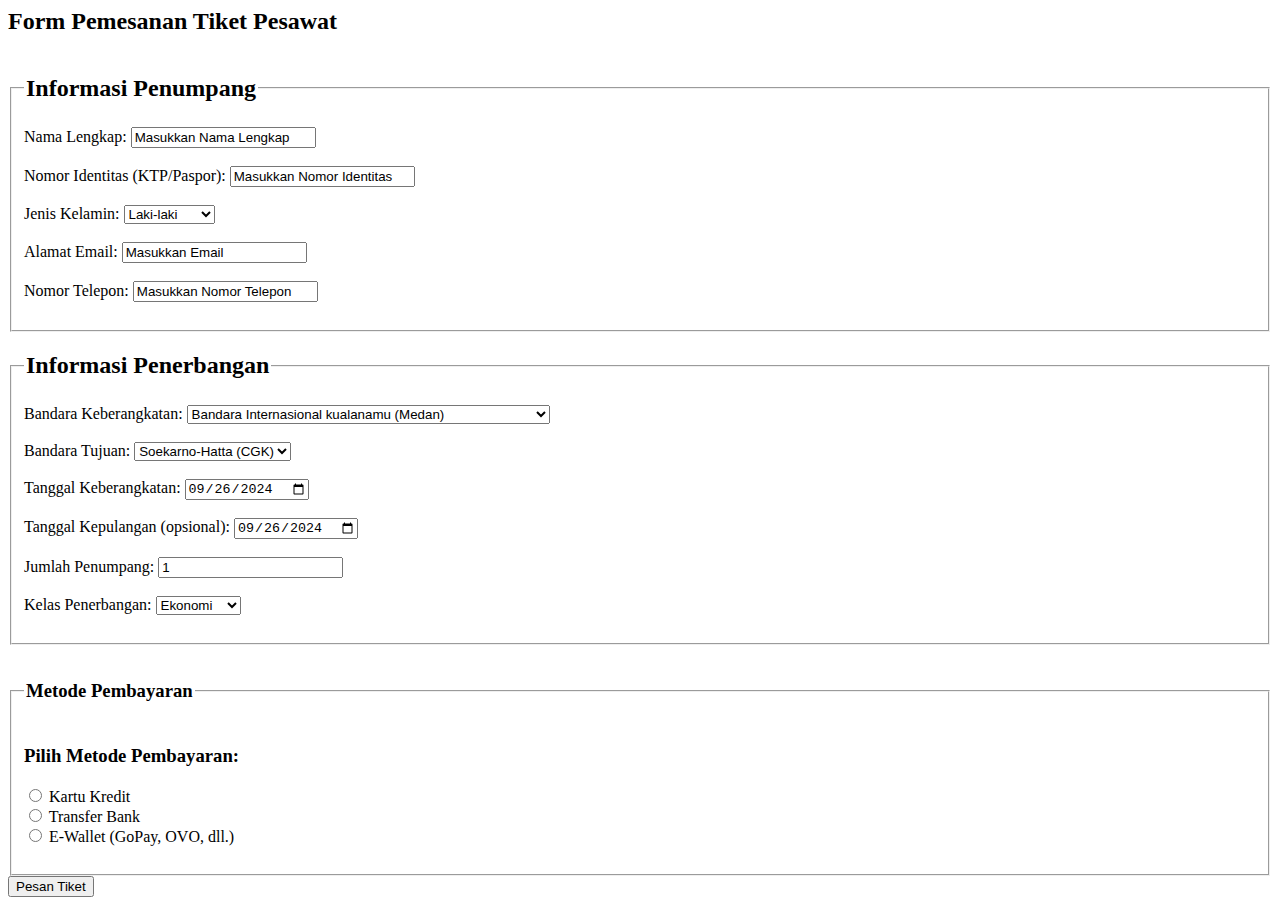
<file: Tugas 2.html>
<h2>Form Pemesanan Tiket Pesawat</h2>


<form>
  <fieldset>

    <legend>
      <h2>Informasi Penumpang</h2>
    </legend>

    <label for="nama">Nama Lengkap:</label>
    <input type="text" id="nama" value="Masukkan Nama Lengkap"><br><br>

    <label for="nomorIdentitas">Nomor Identitas (KTP/Paspor):</label>
    <input type="text" id="nomorIdentitas" value="Masukkan Nomor Identitas"><br><br>

    <label for="jenisKelamin">Jenis Kelamin:</label>
    <select id="jenisKelamin">
      <option value="Laki-laki" selected>Laki-laki</option>
      <option value="Perempuan">Perempuan</option>
    </select><br><br>

    <label for="email">Alamat Email:</label>
    <input type="email" id="email" value="Masukkan Email"><br><br>

    <label for="telepon">Nomor Telepon:</label>
    <input type="tel" id="telepon" value="Masukkan Nomor Telepon"><br><br>
  </fieldset>

  <form>
    <fieldset>

      <legend>
        <h2>Informasi Penerbangan</h2>
      </legend>

      <label for="keberangkatan">Bandara Keberangkatan:</label>
      <select id="keberangkatan">
        <option value="CGK" selected>Soekarno-Hatta (CGK)</option>
        <option value="DPS" selected>Bandara Internasional I gusti Ngurah Rai (Denpasar, Bali) </option>
        <option value="SUB" selected>Juanda</option>
        <option value="KNO" selected>Bandara Internasional kualanamu (Medan)</option>
      </select><br><br>

      <label for="tujuan">Bandara Tujuan:</label>
      <select id="tujuan">
        <option value="CGK" selected>Soekarno-Hatta (CGK)</option>
      </select><br><br>

      <label for="tanggalBerangkat">Tanggal Keberangkatan:</label>
      <input type="date" id="tanggalBerangkat" value="2024-09-26"><br><br>

      <label for="tanggalPulang">Tanggal Kepulangan (opsional):</label>
      <input type="date" id="tanggalPulang" value="2024-09-26"><br><br>

      <label for="jumlahPenumpang">Jumlah Penumpang:</label>
      <input type="number" id="jumlahPenumpang" min="1" value="1"><br><br>

      <label for="kelasPenerbangan">Kelas Penerbangan:</label>
      <select id="kelasPenerbangan">
        <option value="Ekonomi" selected>Ekonomi</option>
        <option value="Bisnis">Bisnis</option>
        <option value="First Class">First Class</option>
      </select><br><br>
    </fieldset>
  </form>
    <form>
      <fieldset>

        <legend><h3>Metode Pembayaran</h3></legend>

        <h3>Pilih Metode Pembayaran:</h3>


        <input type="radio" id="kartuKredit" name="pembayaran" value="Kartu Kredit">
        <label for="kartuKredit">Kartu Kredit</label><br>
        <input type="radio" id="transferBank" name="pembayaran" value="Transfer Bank">
        <label for="transferBank">Transfer Bank</label><br>
        <input type="radio" id="eWallet" name="pembayaran" value="E-Wallet">
        <label for="eWallet">E-Wallet (GoPay, OVO, dll.)</label><br><br>


      </fieldset>
      <legend></legend>

      <input type="submit" value="Pesan Tiket">


    </form>

  </body>
  <html>
</file>
